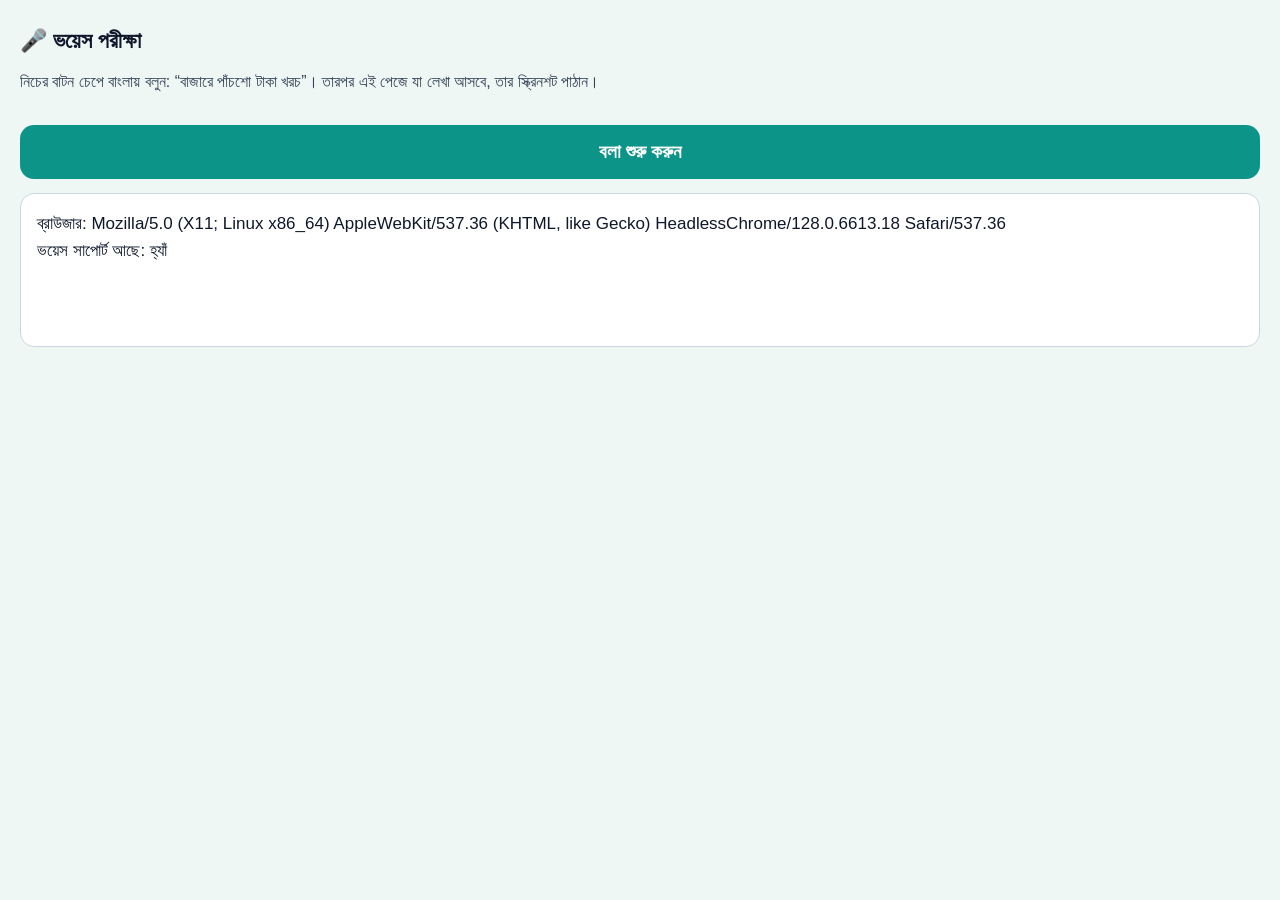
<file: voice-test.html>
<!doctype html>
<html lang="bn">
<head>
<meta charset="utf-8" />
<meta name="viewport" content="width=device-width, initial-scale=1" />
<title>ভয়েস পরীক্ষা — Hisab Koi !</title>
<style>
  body{font-family:-apple-system,'Hind Siliguri',sans-serif;margin:0;padding:20px;background:#eff7f5;color:#0f172a}
  h1{font-size:22px;margin:8px 0}
  p{font-size:16px;line-height:1.55;color:#334155}
  button{background:#0D9488;color:#fff;border:0;border-radius:14px;padding:16px 22px;font-size:19px;font-weight:700;width:100%;margin:14px 0}
  #out{background:#fff;border:1px solid #cbd5e1;border-radius:14px;padding:16px;font-size:17px;line-height:1.6;white-space:pre-wrap;word-break:break-word;min-height:120px}
  .lbl{font-weight:700;color:#0D9488}
</style>
</head>
<body>
<h1>🎤 ভয়েস পরীক্ষা</h1>
<p>নিচের বাটন চেপে বাংলায় বলুন: “বাজারে পাঁচশো টাকা খরচ”। তারপর এই পেজে যা লেখা আসবে, তার স্ক্রিনশট পাঠান।</p>
<button id="btn">বলা শুরু করুন</button>
<div id="out">অপেক্ষা করছি…</div>
<script>
var out=document.getElementById('out');
function log(t){out.textContent+=t+'\n';}
var SR=window.SpeechRecognition||window.webkitSpeechRecognition;
out.textContent='';
log('ব্রাউজার: '+(navigator.userAgent||''));
log('ভয়েস সাপোর্ট আছে: '+(SR?'হ্যাঁ':'না — এই ব্রাউজারে SpeechRecognition নেই'));
document.getElementById('btn').onclick=function(){
  if(!SR){log('থামলাম: সাপোর্ট নেই');return;}
  var r;
  try{ r=new SR(); }catch(e){ log('তৈরি করা যায়নি: '+e.message); return; }
  r.lang='bn-BD'; r.interimResults=true; r.continuous=false; r.maxAlternatives=3;
  r.onstart=function(){log('শুরু হয়েছে — এখন বলুন');};
  r.onresult=function(ev){
    for(var i=0;i<ev.results.length;i++){
      var res=ev.results[i];
      log((res.isFinal?'চূড়ান্ত: ':'শুনছি: ')+(res[0]?res[0].transcript:''));
    }
  };
  r.onerror=function(ev){ log('আসল এরর কোড: '+ev.error); };
  r.onend=function(){log('শেষ হয়েছে');};
  out.textContent=''; log('বাটন চাপা হয়েছে, চালু করছি…');
  try{ r.start(); }catch(e){ log('চালু করা যায়নি: '+e.message); }
};
</script>
</body>
</html>
</file>
